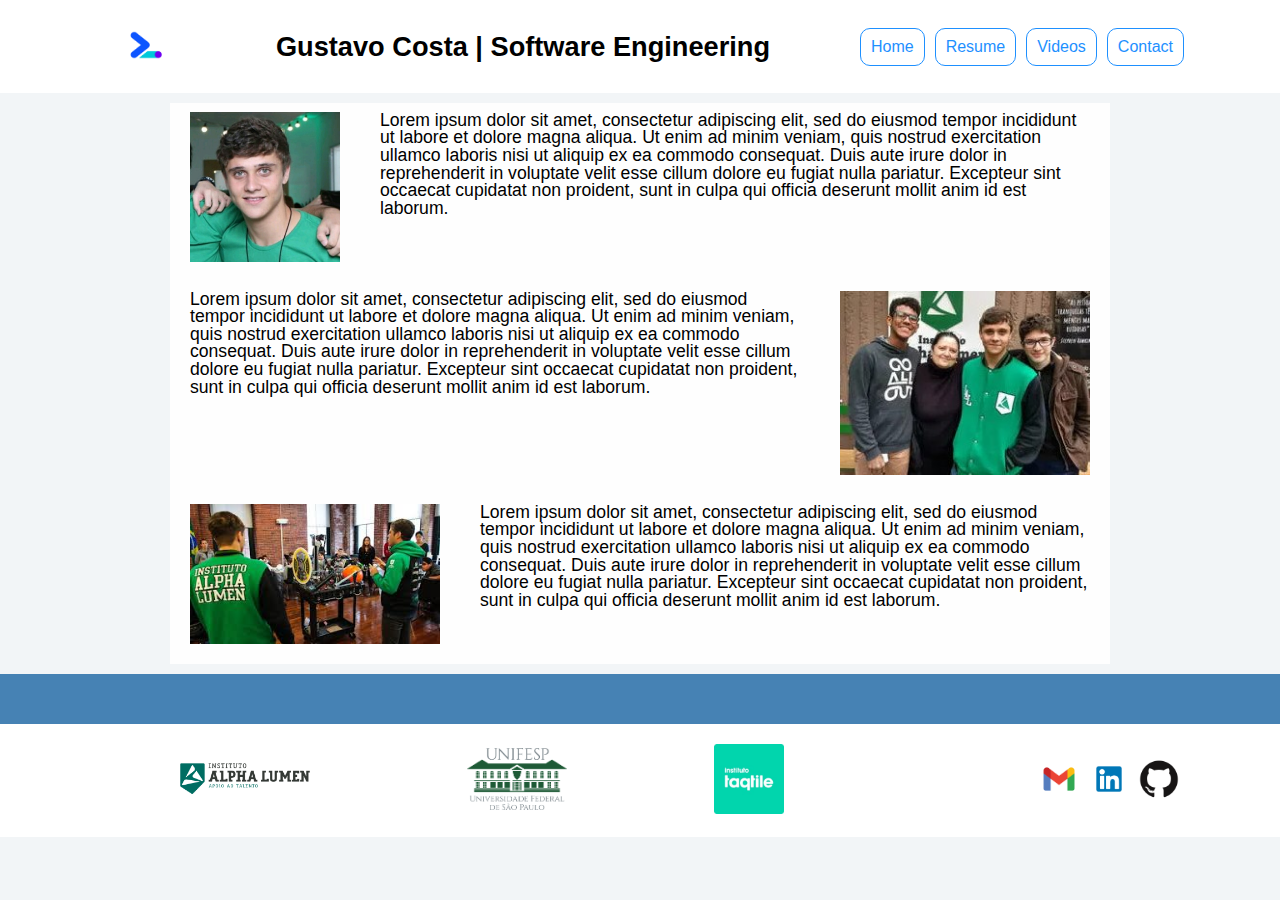
<file: index.html>
<!doctype html>
<html>
<head>
	<meta charset="utf-8">
	<meta name="viewport" content="width=device-width, initial-scale=1">
	<title>Gustavo Costa | Portifolio Pessoal</title>
	<link rel="stylesheet" href="css/reset.css">
	<link rel="stylesheet" href="css/style.css">
	<link rel="stylesheet" href="css/flexbox.css">
</head>
<body>

	<header class="cabecalhoPrincipal">
		<div class="container">
			<a href="index.html"><img src="img/logo.png" alt="logo" width="100px"></a>
			<h1 class="cabecalhoPrincipal-titulo" href="index.html">
				<a href="index.html">Gustavo Costa | Software Engineering</a>
			</h1>

			<nav class="cabecalhoPrincipal-nav">
				<a class="cabecalhoPrincipal-nav-link" href="index.html">Home</a>
				<a class="cabecalhoPrincipal-nav-link" href="projetos.html">Resume</a>
				<a class="cabecalhoPrincipal-nav-link" href="videos.html">Videos</a>
				<a class="cabecalhoPrincipal-nav-link" href="contato.html">Contact</a>
			</nav>
		</div>

	</header>

	<main class="conteudoPrincipal">
			<section class="principal">
				<img class ="foto1" src="img/foto.jpg" alt="foto">
				<p>Lorem ipsum dolor sit amet, consectetur adipiscing elit, sed do eiusmod tempor incididunt ut labore et dolore magna aliqua. Ut enim ad minim veniam, quis nostrud exercitation ullamco laboris nisi ut aliquip ex ea commodo consequat. Duis aute irure dolor in reprehenderit in voluptate velit esse cillum dolore eu fugiat nulla pariatur. Excepteur sint occaecat cupidatat non proident, sunt in culpa qui officia deserunt mollit anim id est laborum.</p>
			</section>
			<section class="principal">
				<img class ="foto2" src="img/edTech.jpg" alt="foto">
				<p>Lorem ipsum dolor sit amet, consectetur adipiscing elit, sed do eiusmod tempor incididunt ut labore et dolore magna aliqua. Ut enim ad minim veniam, quis nostrud exercitation ullamco laboris nisi ut aliquip ex ea commodo consequat. Duis aute irure dolor in reprehenderit in voluptate velit esse cillum dolore eu fugiat nulla pariatur. Excepteur sint occaecat cupidatat non proident, sunt in culpa qui officia deserunt mollit anim id est laborum.</p>
			</section>
			<section class="principal">
				<img class ="foto3" src="img/mostrando o robo em boston.jpg" alt="foto">
				<p>Lorem ipsum dolor sit amet, consectetur adipiscing elit, sed do eiusmod tempor incididunt ut labore et dolore magna aliqua. Ut enim ad minim veniam, quis nostrud exercitation ullamco laboris nisi ut aliquip ex ea commodo consequat. Duis aute irure dolor in reprehenderit in voluptate velit esse cillum dolore eu fugiat nulla pariatur. Excepteur sint occaecat cupidatat non proident, sunt in culpa qui officia deserunt mollit anim id est laborum.</p>
			</section>
	</main>

	<footer class="rodapePrincipal">
		<section class="rodapePrincipal-patrocinadores">
			<div class="container">
				<ul class="rodapePrincipal-patrocinadores-list">
					<li>
						<a class="rodapePrincipal-patrocinadores-list-link patrocinadores-list-link-alura">
							<img src="img/logoAlpha.png" alt="Logo da Alpha Lumen" width="150px">
						</a>
					</li>
					<li>
						<a class="rodapePrincipal-patrocinadores-list-link patrocinadores-list-link-caelum">
							<img src="img/logoUnifesp.png" alt="Logo da Unifesp" width="100px">
						</a>
					</li>
					<li>
						<a class="rodapePrincipal-patrocinadores-list-link patrocinadores-list-link-casaDoCodigo">
							<img src="img/InstitutoLogo.jpg" alt="Logo da Casa do Código" width="70px">
						</a>
					</li>
				</ul>
				<div class="socialMedia">
					<a href="mailto:gustavorodrigues.txt@gmail.com">
						<img src="img/logoGmail.png" alt="Logo gmail" width="50px">
					</a>
					<a href="https://www.linkedin.com/in/gustavo-rodrigues-7223b3157/"target="_blank">
						<img src="img/logoLinkeLin.png" alt="Logo linkedin" width="50px">
					</a>
					<a href="https://github.com/gustavorodr"target="_blank">
						<img src="img/logoGithub.png" alt="Logo da github" width="50px">
					</a>
				</div>
			</div>
		</section>
	</footer>

</body>
</html>
</file>
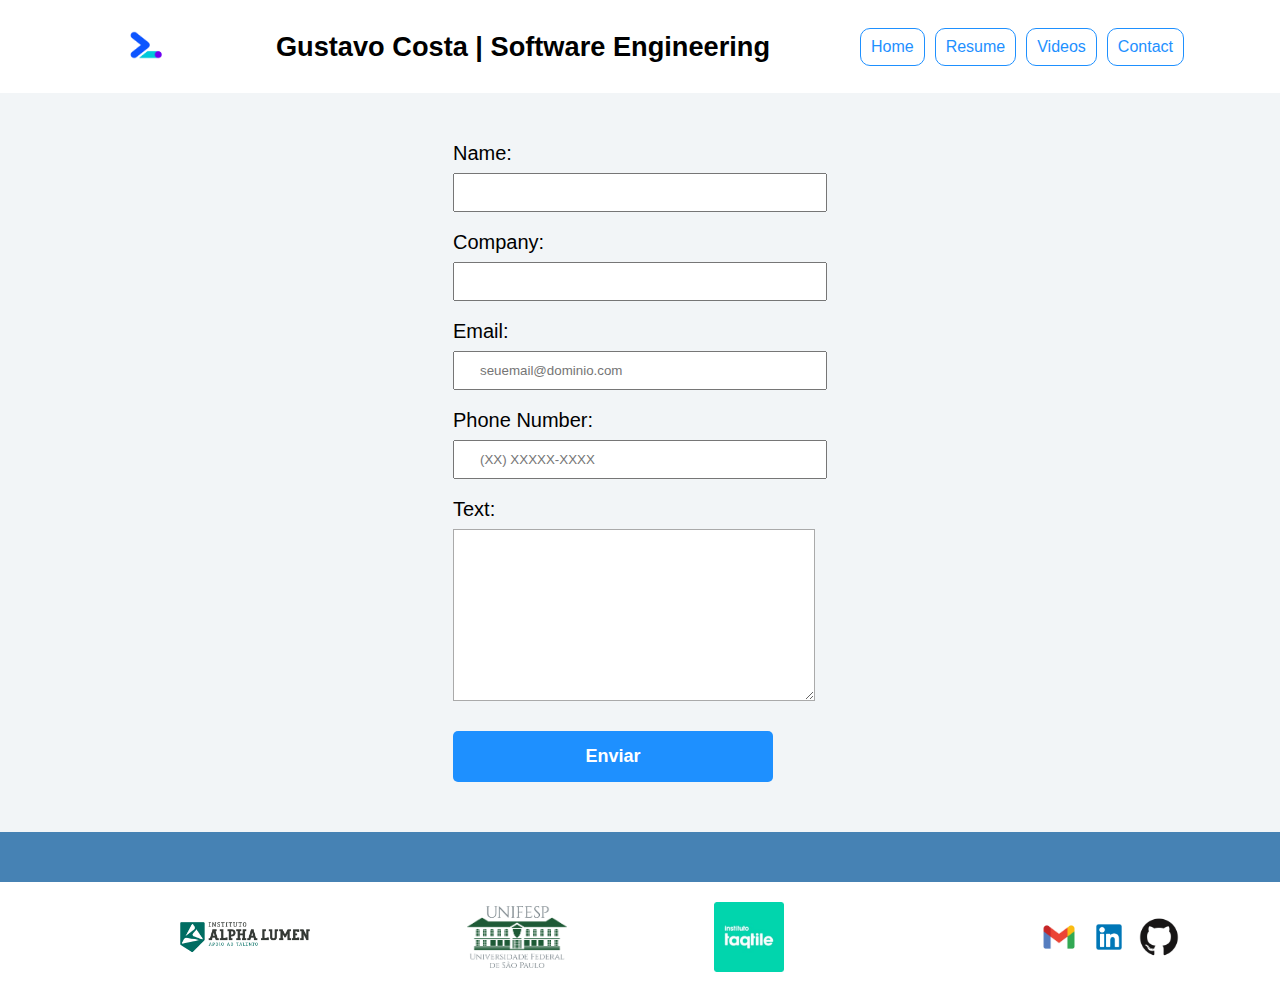
<file: contato.html>
<!doctype html>
<html>
<head>
	<meta charset="utf-8">
	<meta name="viewport" content="width=device-width, initial-scale=1">
	<title>Gustavo Costa | Portifolio Pessoal</title>
	<link rel="stylesheet" href="css/reset.css">
	<link rel="stylesheet" href="css/style.css">
	<link rel="stylesheet" href="css/flexbox.css">
</head>
<body>

	<header class="cabecalhoPrincipal">
		<div class="container">
			<a href="index.html"><img src="img/logo.png" alt="logo" width="100px"></a>
			<h1 class="cabecalhoPrincipal-titulo" href="index.html">
				<a href="index.html">Gustavo Costa | Software Engineering</a>
			</h1>

			<nav class="cabecalhoPrincipal-nav">
				<a class="cabecalhoPrincipal-nav-link" href="index.html">Home</a>
				<a class="cabecalhoPrincipal-nav-link" href="projetos.html">Resume</a>
				<a class="cabecalhoPrincipal-nav-link" href="videos.html">Videos</a>
				<a class="cabecalhoPrincipal-nav-link" href="contato.html">Contact</a>
			</nav>
		</div>

	</header>

	<main class="conteudoPrincipal">
		<form>
			<label for="nome">Name:</label>
			<input type="text" id="nome" class="inputPadrao" required>

			<label for="empresa">Company:</label>
			<input type="text" id="empresa" class="inputPadrao" required>

			<label for="email">Email:</label>
			<input type="email" id="email" class="inputPadrao" required placeholder="seuemail@dominio.com">

			<label for="telefone">Phone Number:</label>
			<input type="tel" id="telefone" class="inputPadrao" required placeholder="(XX) XXXXX-XXXX">

			<label for="mensagem">Text:</label>
			<textarea cols="70" rows="10" id="mensagem" required></textarea>
			
			<input type="submit"value="Enviar" class="enviar">
		</form>
	</main>

	<footer class="rodapePrincipal">
		<section class="rodapePrincipal-patrocinadores">
			<div class="container">
				<ul class="rodapePrincipal-patrocinadores-list">
					<li>
						<a class="rodapePrincipal-patrocinadores-list-link patrocinadores-list-link-alura">
							<img src="img/logoAlpha.png" alt="Logo da Alpha Lumen" width="150px">
						</a>
					</li>
					<li>
						<a class="rodapePrincipal-patrocinadores-list-link patrocinadores-list-link-caelum">
							<img src="img/logoUnifesp.png" alt="Logo da Unifesp" width="100px">
						</a>
					</li>
					<li>
						<a class="rodapePrincipal-patrocinadores-list-link patrocinadores-list-link-casaDoCodigo">
							<img src="img/InstitutoLogo.jpg" alt="Logo da Casa do Código" width="70px">
						</a>
					</li>
				</ul>
				<div class="socialMedia">
					<a href="mailto:gustavorodrigues.txt@gmail.com">
						<img src="img/logoGmail.png" alt="Logo gmail" width="50px">
					</a>
					<a href="https://www.linkedin.com/in/gustavo-rodrigues-7223b3157/"target="_blank">
						<img src="img/logoLinkeLin.png" alt="Logo linkedin" width="50px">
					</a>
					<a href="https://github.com/gustavorodr"target="_blank">
						<img src="img/logoGithub.png" alt="Logo da github" width="50px">
					</a>
				</div>
			</div>
		</section>
	</footer>

</body>
</html>
</file>
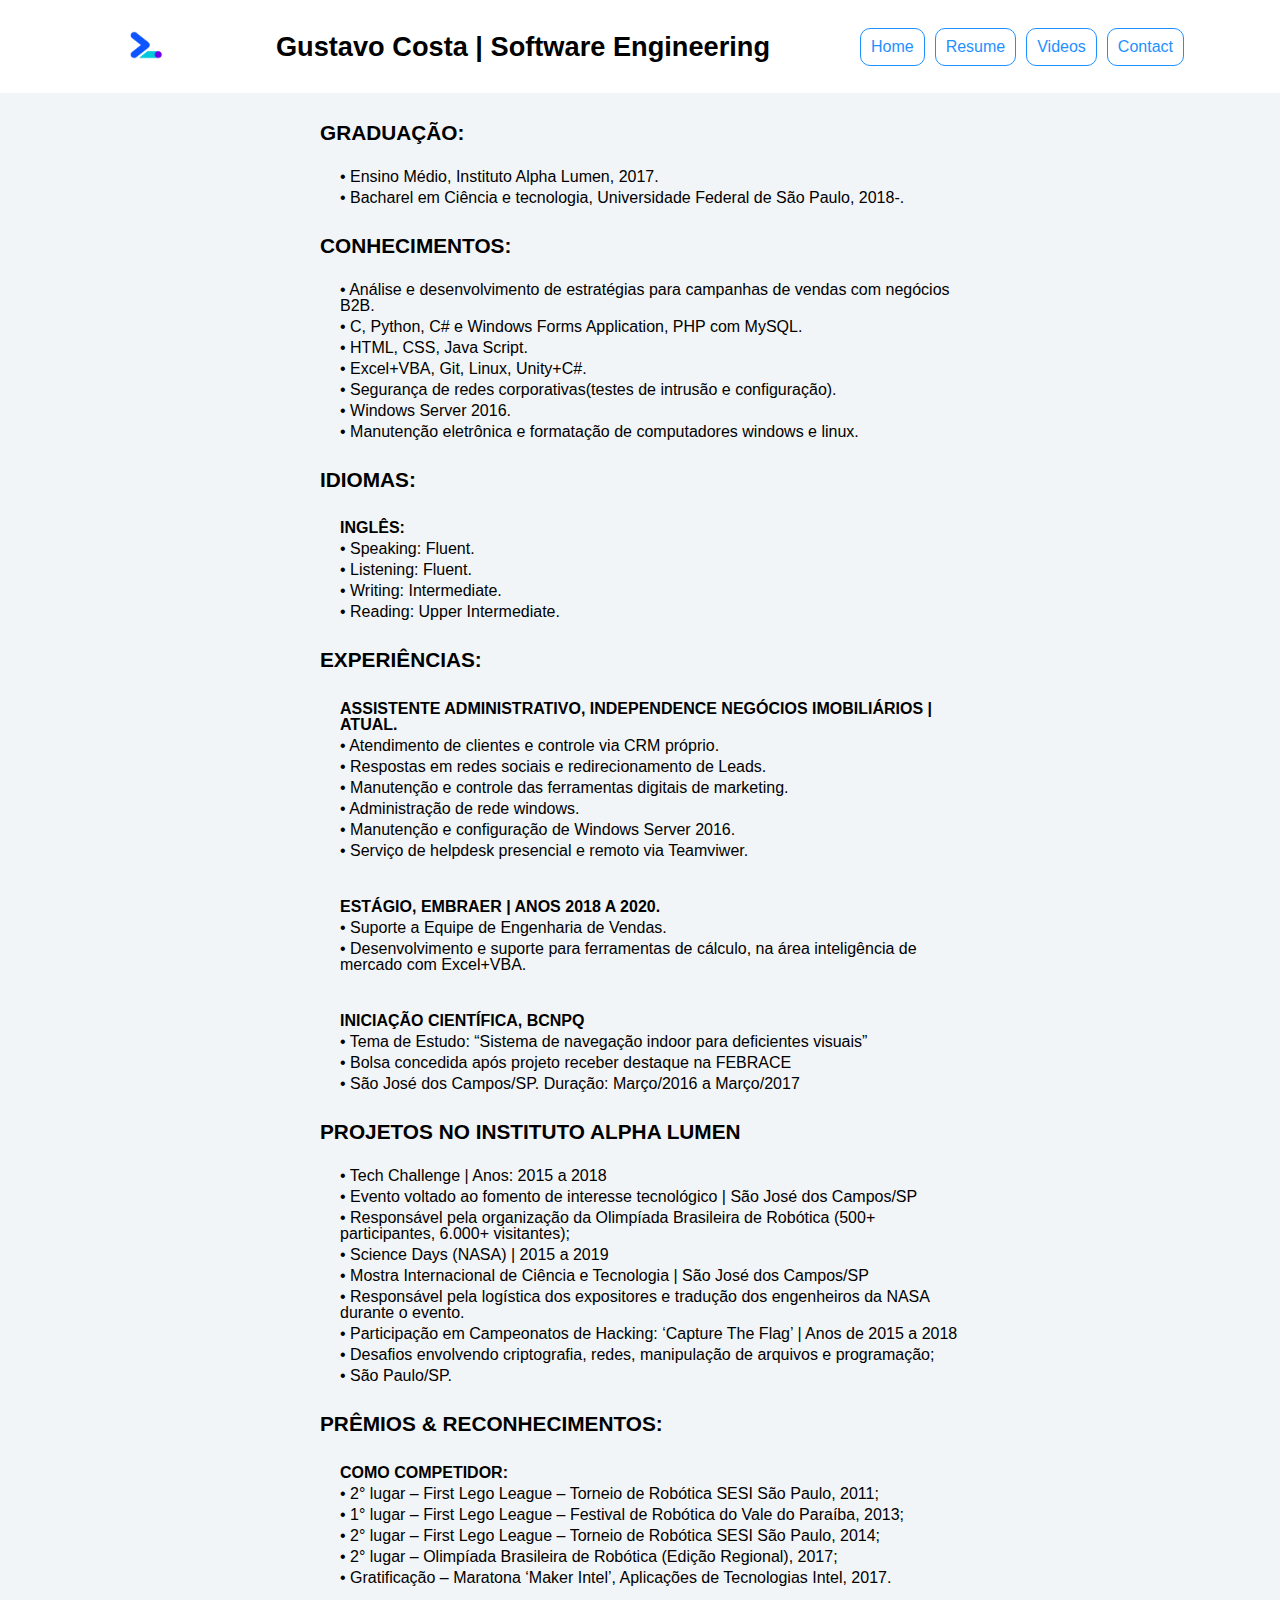
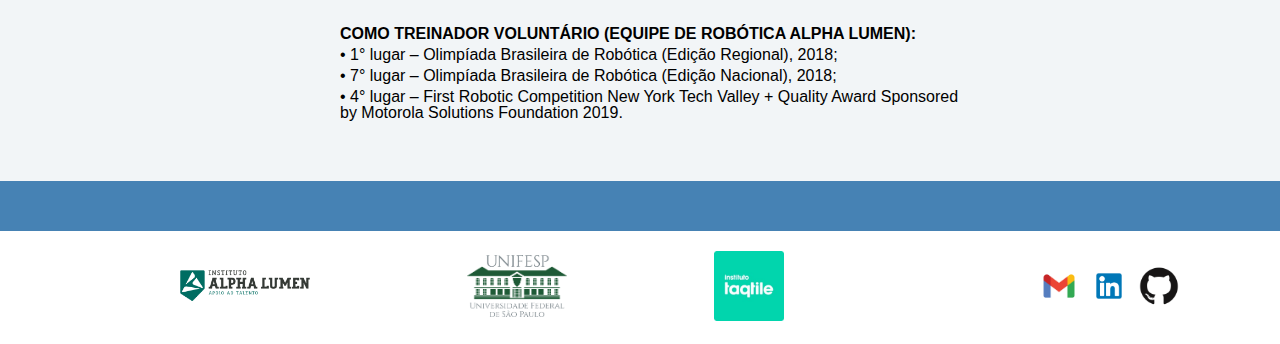
<file: projetos.html>
<!doctype html>
<html>
<head>
	<meta charset="utf-8">
	<meta name="viewport" content="width=device-width, initial-scale=1">
	<title>Gustavo Costa | Portifolio Pessoal</title>
	<link rel="stylesheet" href="css/reset.css">
	<link rel="stylesheet" href="css/style.css">
	<link rel="stylesheet" href="css/flexbox.css">
</head>
<body>

	<header class="cabecalhoPrincipal">
		<div class="container">
			<a href="index.html"><img src="img/logo.png" alt="logo" width="100px"></a>
			<h1 class="cabecalhoPrincipal-titulo" href="index.html">
				<a href="index.html">Gustavo Costa | Software Engineering</a>
			</h1>

			<nav class="cabecalhoPrincipal-nav">
				<a class="cabecalhoPrincipal-nav-link" href="index.html">Home</a>
				<a class="cabecalhoPrincipal-nav-link" href="projetos.html">Resume</a>
				<a class="cabecalhoPrincipal-nav-link" href="videos.html">Videos</a>
				<a class="cabecalhoPrincipal-nav-link" href="contato.html">Contact</a>
			</nav>
		</div>

	</header>

	<main class="conteudoPrincipal-projetos">
	<h2>GRADUAÇÃO:</h2>
	<ul>
		<li>
			<p>Ensino Médio, Instituto Alpha Lumen, 2017.</p>
		</li>
		<li>
			<p>Bacharel em Ciência e tecnologia, Universidade Federal de São Paulo, 2018-.
			</p>
		</li>
	</ul>  
	<h2>CONHECIMENTOS:</h2>
	<ul>
		<li>
			<p>Análise e desenvolvimento de estratégias para campanhas de vendas com negócios B2B.</p>
		</li>
		<li>
			<p>C, Python, C# e Windows Forms Application, PHP com MySQL.</p>
		</li>
		<li>
			<p>HTML, CSS, Java Script.</p>
		</li>
		<li>
			<p>Excel+VBA, Git, Linux, Unity+C#.</p>
		</li>
		<li>
			<p>Segurança de redes corporativas(testes de intrusão e configuração).</p>
		</li>
		<li>
			<p>Windows Server 2016.</p>
		</li>
		<li>
			<p>Manutenção eletrônica e formatação de computadores windows e linux.
			</p>
		</li>
	</ul>
	<h2>IDIOMAS:</h2>
	  	<h3>Inglês:</h3>
		<ul>
			<li>
				<p>Speaking: Fluent.</p>
			</li>
			<li>
				<p>Listening: Fluent.</p>
			</li>
			<li>
				<p>Writing: Intermediate.</p>
			</li>
			<li>
				<p>Reading: Upper Intermediate.</p>
			</li>
		</ul>
	<h2>EXPERIÊNCIAS:</h2>
		<h3>Assistente Administrativo, Independence Negócios Imobiliários | Atual.</h3>
		<ul>
			<li>
				<p>Atendimento de clientes e controle via CRM próprio.</p>
			</li>
			<li>
				<p>Respostas em redes sociais e redirecionamento de Leads.</p>
			</li>
			<li>
				<p>Manutenção e controle das ferramentas digitais de marketing.</p>
			</li>
			<li>
				<p>Administração de rede windows.</p>
			</li>
			<li>
				<p>Manutenção e configuração de Windows Server 2016.</p>
			</li>
			<li>
				<p>Serviço de helpdesk presencial e remoto via Teamviwer.</p>
			</li>
		</ul>
		<h3>Estágio, EMBRAER | Anos 2018 a 2020.</h3>
		<ul>
			<li>
				<p>Suporte a Equipe de Engenharia de Vendas.</p>
			</li>
			<li>
				<p>Desenvolvimento e suporte para ferramentas de cálculo, na área inteligência de mercado com Excel+VBA.</p>
			</li>
		</ul>
		<h3>Iniciação Científica, BCNPq</h3>
		<ul>
			<li>
				<p>Tema de Estudo: “Sistema de navegação indoor para deficientes visuais”</p>
				<p>Bolsa concedida após projeto receber destaque na FEBRACE</p>
				<p>São José dos Campos/SP. Duração: Março/2016 a Março/2017</p>
			</li>
		</ul>
	<h2>Projetos no Instituto Alpha Lumen</h2>
	<ul>
		<li>
			<p>Tech Challenge | Anos: 2015 a 2018</p>
			<p>Evento voltado ao fomento de interesse tecnológico | São José dos Campos/SP</p>
			<p>Responsável pela organização da Olimpíada Brasileira de Robótica (500+ participantes, 6.000+ visitantes);</p>
		</li>
		<li>
			<p>Science Days (NASA) | 2015 a 2019</p>
			<p>Mostra Internacional de Ciência e Tecnologia | São José dos Campos/SP</p>
			<p>Responsável pela logística dos expositores e tradução dos engenheiros da NASA durante o evento.</p>
		</li>
		<li>
			<p>Participação em Campeonatos de Hacking: ‘Capture The Flag’ | Anos de 2015 a 2018</p>
			<p>Desafios envolvendo criptografia, redes, manipulação de arquivos e programação;</p>
			<p>São Paulo/SP.</p>
		</li>
	</ul>
	<h2>PRÊMIOS & RECONHECIMENTOS:</h2>
		<h3>Como competidor:</h3>
		<ul>
			<li>
				<p>2° lugar – First Lego League – Torneio de Robótica SESI São Paulo, 2011;</p>
			</li>
			<li>
				<p>1° lugar – First Lego League – Festival de Robótica do Vale do Paraíba, 2013;</p>
			</li>
			<li>
				<p>2° lugar – First Lego League – Torneio de Robótica SESI São Paulo, 2014;</p>
			</li>
			<li>
				<p>2° lugar – Olimpíada Brasileira de Robótica (Edição Regional), 2017;</p>
			</li>
			<li>
				<p>Gratificação – Maratona ‘Maker Intel’, Aplicações de Tecnologias Intel, 2017.</p>
			</li>
		</ul>
		<h3>Como treinador voluntário (Equipe de Robótica Alpha Lumen):</h3>
		<ul>
			<li>
				<p>1° lugar – Olimpíada Brasileira de Robótica (Edição Regional), 2018;</p>
			</li>
			<li>
				<p>7° lugar – Olimpíada Brasileira de Robótica (Edição Nacional), 2018;</p>
			</li>
			<li>
				<p>4° lugar – First Robotic Competition New York Tech Valley + Quality Award Sponsored by Motorola Solutions Foundation 2019.</p>
			</li>
		</ul>
	</main>

	<footer class="rodapePrincipal">
		<section class="rodapePrincipal-patrocinadores">
			<div class="container">
				<ul class="rodapePrincipal-patrocinadores-list">
					<li>
						<a class="rodapePrincipal-patrocinadores-list-link patrocinadores-list-link-alura">
							<img src="img/logoAlpha.png" alt="Logo da Alpha Lumen" width="150px">
						</a>
					</li>
					<li>
						<a class="rodapePrincipal-patrocinadores-list-link patrocinadores-list-link-caelum">
							<img src="img/logoUnifesp.png" alt="Logo da Unifesp" width="100px">
						</a>
					</li>
					<li>
						<a class="rodapePrincipal-patrocinadores-list-link patrocinadores-list-link-casaDoCodigo">
							<img src="img/InstitutoLogo.jpg" alt="Logo da Casa do Código" width="70px">
						</a>
					</li>
				</ul>
				<div class="socialMedia">
					<a href="mailto:gustavorodrigues.txt@gmail.com">
						<img src="img/logoGmail.png" alt="Logo gmail" width="50px">
					</a>
					<a href="https://www.linkedin.com/in/gustavo-rodrigues-7223b3157/"target="_blank">
						<img src="img/logoLinkeLin.png" alt="Logo linkedin" width="50px">
					</a>
					<a href="https://github.com/gustavorodr"target="_blank">
						<img src="img/logoGithub.png" alt="Logo da github" width="50px">
					</a>
				</div>
			</div>
		</section>
	</footer>

</body>
</html>
</file>
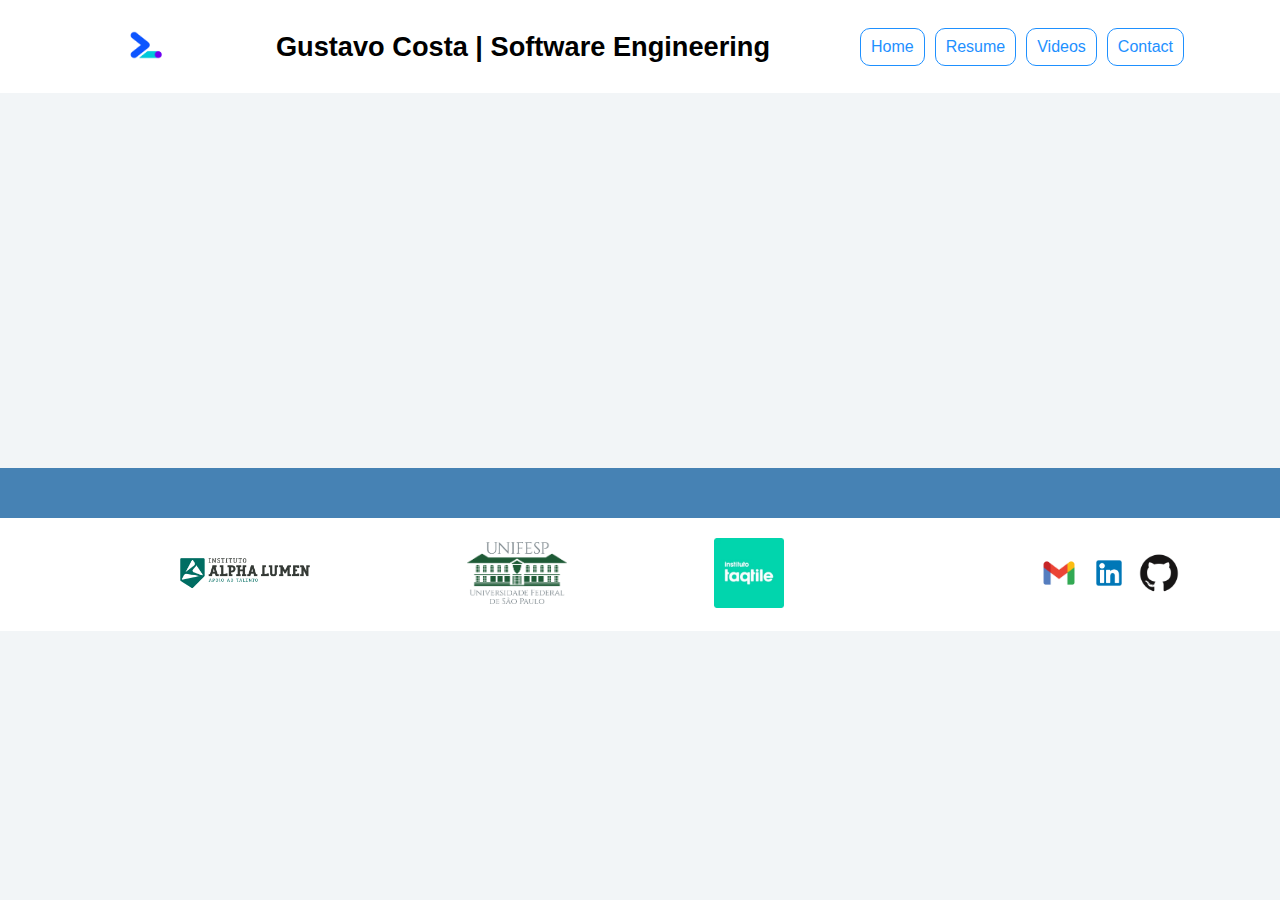
<file: videos.html>
<!doctype html>
<html>
<head>
	<meta charset="utf-8">
	<meta name="viewport" content="width=device-width, initial-scale=1">
	<title>Gustavo Costa | Portifolio Pessoal</title>
	<link rel="stylesheet" href="css/reset.css">
	<link rel="stylesheet" href="css/style.css">
	<link rel="stylesheet" href="css/flexbox.css">
</head>
<body>

	<header class="cabecalhoPrincipal">
		<div class="container">
			<a href="index.html"><img src="img/logo.png" alt="logo" width="100px"></a>
			<h1 class="cabecalhoPrincipal-titulo" href="index.html">
				<a href="index.html">Gustavo Costa | Software Engineering</a>
			</h1>

			<nav class="cabecalhoPrincipal-nav">
				<a class="cabecalhoPrincipal-nav-link" href="index.html">Home</a>
				<a class="cabecalhoPrincipal-nav-link" href="projetos.html">Resume</a>
				<a class="cabecalhoPrincipal-nav-link" href="videos.html">Videos</a>
				<a class="cabecalhoPrincipal-nav-link" href="contato.html">Contact</a>
			</nav>
		</div>

	</header>

	<main class="conteudoPrincipal-videos">
		<iframe class="videos" width="560" height="315" src="https://www.youtube.com/embed/b6eeE08sY7Q" title="YouTube video player" frameborder="0" allow="accelerometer; autoplay; clipboard-write; encrypted-media; gyroscope; picture-in-picture" allowfullscreen></iframe>
		<iframe class="videos" width="560" height="315" src="https://www.youtube.com/embed/HireI9PbKZk" title="YouTube video player" frameborder="0" allow="accelerometer; autoplay; clipboard-write; encrypted-media; gyroscope; picture-in-picture" allowfullscreen></iframe>
		<iframe class="videos" width="560" height="315" src="https://www.youtube.com/embed/CQTtu4hs9zE" title="YouTube video player" frameborder="0" allow="accelerometer; autoplay; clipboard-write; encrypted-media; gyroscope; picture-in-picture" allowfullscreen></iframe>
	</main>

	<footer class="rodapePrincipal">
		<section class="rodapePrincipal-patrocinadores">
			<div class="container">
				<ul class="rodapePrincipal-patrocinadores-list">
					<li>
						<a class="rodapePrincipal-patrocinadores-list-link patrocinadores-list-link-alura">
							<img src="img/logoAlpha.png" alt="Logo da Alpha Lumen" width="150px">
						</a>
					</li>
					<li>
						<a class="rodapePrincipal-patrocinadores-list-link patrocinadores-list-link-caelum">
							<img src="img/logoUnifesp.png" alt="Logo da Unifesp" width="100px">
						</a>
					</li>
					<li>
						<a class="rodapePrincipal-patrocinadores-list-link patrocinadores-list-link-casaDoCodigo">
							<img src="img/InstitutoLogo.jpg" alt="Logo da Casa do Código" width="70px">
						</a>
					</li>
				</ul>
				<div class="socialMedia">
					<a href="mailto:gustavorodrigues.txt@gmail.com">
						<img src="img/logoGmail.png" alt="Logo gmail" width="50px">
					</a>
					<a href="https://www.linkedin.com/in/gustavo-rodrigues-7223b3157/"target="_blank">
						<img src="img/logoLinkeLin.png" alt="Logo linkedin" width="50px">
					</a>
					<a href="https://github.com/gustavorodr"target="_blank">
						<img src="img/logoGithub.png" alt="Logo da github" width="50px">
					</a>
				</div>
			</div>
		</section>
	</footer>

</body>
</html>
</file>
<file: css/style.css>
body {
	background-color: #F2F5F7;
	font-family: 'Open Sans',Arial,sans-serif;
}

.container {
	width: 94%;
	margin: 0 auto;
}

.cabecalhoPrincipal {
	background-color: #FFF;
	padding: 20px 0;
}

.cabecalhoPrincipal-titulo {
	font-weight: bold;
	font-size: 1.7em;
}

.cabecalhoPrincipal-titulo a {
	text-decoration: none;
	color: inherit;
}

.cabecalhoPrincipal-nav-link {
	padding: 10px;
	margin-bottom: 10px;
	color: 	#1E90FF;
	background-color: #FFF;
	text-decoration: none;
	transition: .5s;
	display: block;

	border-bottom: 1px solid#1E90FF;
}
.principal{
	padding: 0.5em 0 0 0;
	background: #fefefe;
	width: 940px;
	margin: 0px auto;
	font-size: 1.1em;
}
.principal p{
	padding: 0 20px;
	align-content: center;
}
.foto1{
	width:150px;
	float:left;
	margin:0px 20px 20px 20px;
}
.foto2{
	width: 250px;
	float:right;
	margin:0px 20px 20px 20px;
}
.foto3{
	width: 250px;
	float: left;
	margin:0px 20px 20px 20px;
}

.conteudoPrincipal {
	margin-top: 10px;
	margin-bottom: 10px;
}
.rodapePrincipal {
	background-color: #4682B4;
	padding-top: 20px;
}
.rodapePrincipal-patrocinadores{
	margin-top: 30px;
	background: #FFFFFF;
	padding: 20px 0;
}
@media(min-width: 769px) {

	.container {
		width: 85%;	
	}

	.subtitulo {
		text-align: left;
	}

	.cabecalhoPrincipal-nav-link {
		border-radius: 10px;
		border: 1px solid #1E90FF;
	}

	.cabecalhoPrincipal-nav-link:hover {
		color: #FFF;
		background-color: #1E90FF;
	}

	.cabecalhoPrincipal-titulo {
		margin: 0;
	}

	.cabecalhoPrincipal-nav {
		width: auto;
	}

	.cabecalhoPrincipal-nav-link {
		width: auto;
		margin: 0 0 0 10px;
	}

	.rodapePrincipal-contatoForm {
		margin-top: 0;
		text-align: left;
	}

	.conteudoPrincipal-cursos-link:nth-child(3n) {
		margin-right: 0;
	}

	.conteudoPrincipal-cursos-link:nth-child(3n+1) {
		margin-left: 0;
	}

}
/*css da pagina de contato*/
.contato {
	width: 940px;
	margin: 40px auto;
}
.contato label, .input-group legend {
	display: block;
	margin: 0 0 5px;
	font-size: 20px;
}
.campo-padrao, textarea {
	display: block;
	margin: 0 0 30px;
	padding: 10px 20px;
	width: 50%;
	border: 1px solid #aaa;
}
form{
	display: flex;
	flex-flow: column wrap;
	margin: 40px auto;
	width: 50%;
	align-content: center;
}
form label, form legend{
	display: block;
	font-size: 20px;
	margin: 0 0 10px;
}
.inputPadrao{
	display: block;
	margin: 0 0 20px;
	padding: 10px 25px;
	width: 50%;
}
.enviar{
	width: 50%;
	padding: 15px 0;
	background: #1E90FF;
	color:white;
	font-weight: bold;
	font-size: 18px;
	border:none;
	border-radius: 5px;
	transition: 400ms all;
	cursor: pointer;
}
.enviar:hover{
	background: #6495ED;
}
/*css da pagina de videos*/
.videos{
	margin: 30px 30px 30px 30px;
}
/*css da parte de projetos*/
.conteudoPrincipal-projetos{
	margin: 30px auto;
	width: 50%;
	align-content: center;
}
.conteudoPrincipal-projetos h2{
	text-transform: uppercase;
	font-weight: bold;
	font-size: 1.3em;
	margin-bottom: 20px;
}
.conteudoPrincipal-projetos ul{
	margin-bottom: 30px;
}
.conteudoPrincipal-projetos h3{
	text-transform: uppercase;
	font-weight: bold;
	font-size: 1em;
	margin:10px 0 0 20px;
}
.conteudoPrincipal-projetos p{
	margin:5px 0 0 20px;
}
.conteudoPrincipal-projetos p::before{
	content: "•	";
}
</file>
<file: css/flexbox.css>
.cabecalhoPrincipal .container{
    display: flex;
    align-items: center;
    justify-content: space-between;
}
.cabecalhoPrincipal-nav{
    display: flex;
}
.rodapePrincipal-patrocinadores .container{
    display: flex;
    justify-content: space-between;
    align-items: center;
}
.rodapePrincipal-patrocinadores-list{
    display: flex;
    align-items: center;
    justify-content: space-around;
    width: 70%;
    margin-right: 5%;
}
.rodapePrincipal-contatoForm{
    width: 25%;
}
.rodapePrincipal-contatoForm-fieldset{
    display: flex;
}
.rodapePrincipal-navMap-list{
    display: flex;
    /*flex-direction: column;
    flex-wrap: wrap;*/
    flex-flow: column wrap;
    height: 260px;
}
.socialMedia{
    background: #FFFFFF;
    height: 10em 5em;
    display: flex;
    align-items: center;
    justify-content: space-around;
}
.conteudoPrincipal{
    display: flex;
    flex-flow: column wrap;
}
/*css da parte de videos*/
.conteudoPrincipal-videos{
    display: flex;
    align-items: center;
    justify-content: space-between;
}
/*css da parte de projetos*/
.conteudoPrincipal-projetos{
	display: flex;
    flex-flow: column wrap;
}
</file>
